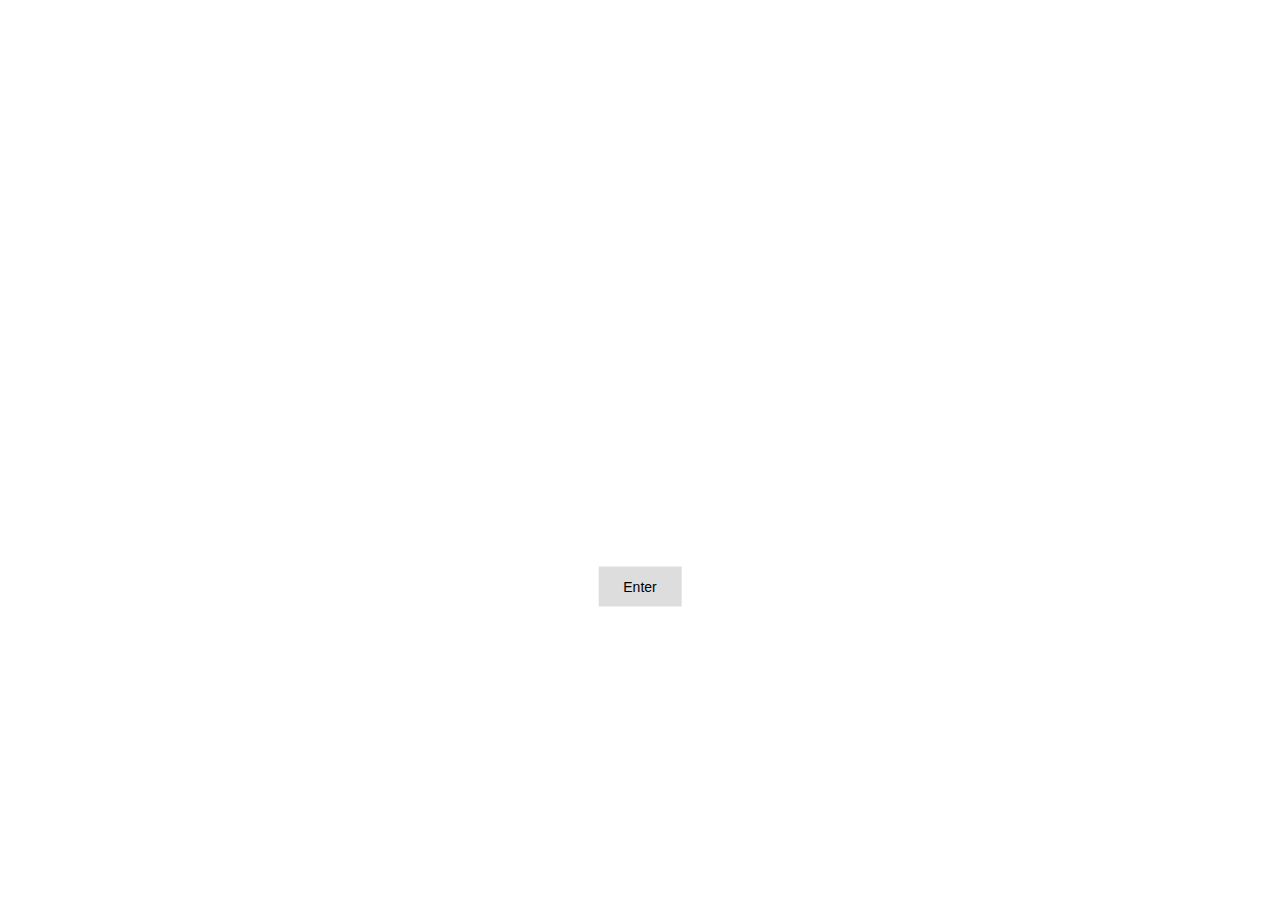
<file: index.html>
<!DOCTYPE html>
<html lang="en">
<head>
    <meta charset="utf-8">
    <meta http-equiv="X-UA-Compatible" content="IE=edge">
    <meta name="viewport" content="width=device-width, initial-scale=1">

    <link rel="stylesheet" href="https://maxcdn.bootstrapcdn.com/bootstrap/3.3.7/css/bootstrap.min.css">
    <script src="https://ajax.googleapis.com/ajax/libs/jquery/3.3.1/jquery.min.js"></script>
    <script src="https://maxcdn.bootstrapcdn.com/bootstrap/3.3.7/js/bootstrap.min.js"></script>

    <title>Index | Daniel Ogunsanya CV</title>

    <style type="text/css">
        @import url("css/bootstrap-3.3.7-dist/css/bootstrap.css");
        @import url("css/bootstrap-3.3.7-dist/css/bootstrap.min.css");
        @import url("css/bootstrap-3.3.7-dist/css/bootstrap-theme.css");
        @import url("css/bootstrap-3.3.7-dist/css/bootstrap-theme.min.css");

        .hero-image {
            height: 100%;
            background: url("https://www.prodriveit.co.uk/wp-content/uploads/2018/07/it-trust.jpg") no-repeat center;
            background-size: cover;
            position: relative;
        }

        .hero-text {
            text-align: center;
            position: absolute;
            top: 50%;
            left: 50%;
            transform: translate(-50%, -50%);
            color: white;
        }

        .hero-text button {
            border: none;
            outline: 0;
            display: inline-block;
            padding: 10px 25px;
            color: black;
            background-color: #ddd;
            text-align: center;
            cursor: pointer;
        }

        .hero-text button:hover {
            background-color: #555;
            color: white;
        }

        .space {
            padding: 15px 15px 0px;
        }
    </style>


</head>
<body>
<div class="hero-image">
    <div class="hero-text">
        <h1 style="font-size:50px">I am <br> Daniel Ogunsanya</h1>
        <p>And I'm an IT Consultant</p>
        <br>
        <h2 align="center">Welcome to my personal portfolio</h2>
        <br>
        <a href="about.html">
            <button>Enter</button>
        </a>
    </div>
</div>
</body>
</html>
</file>
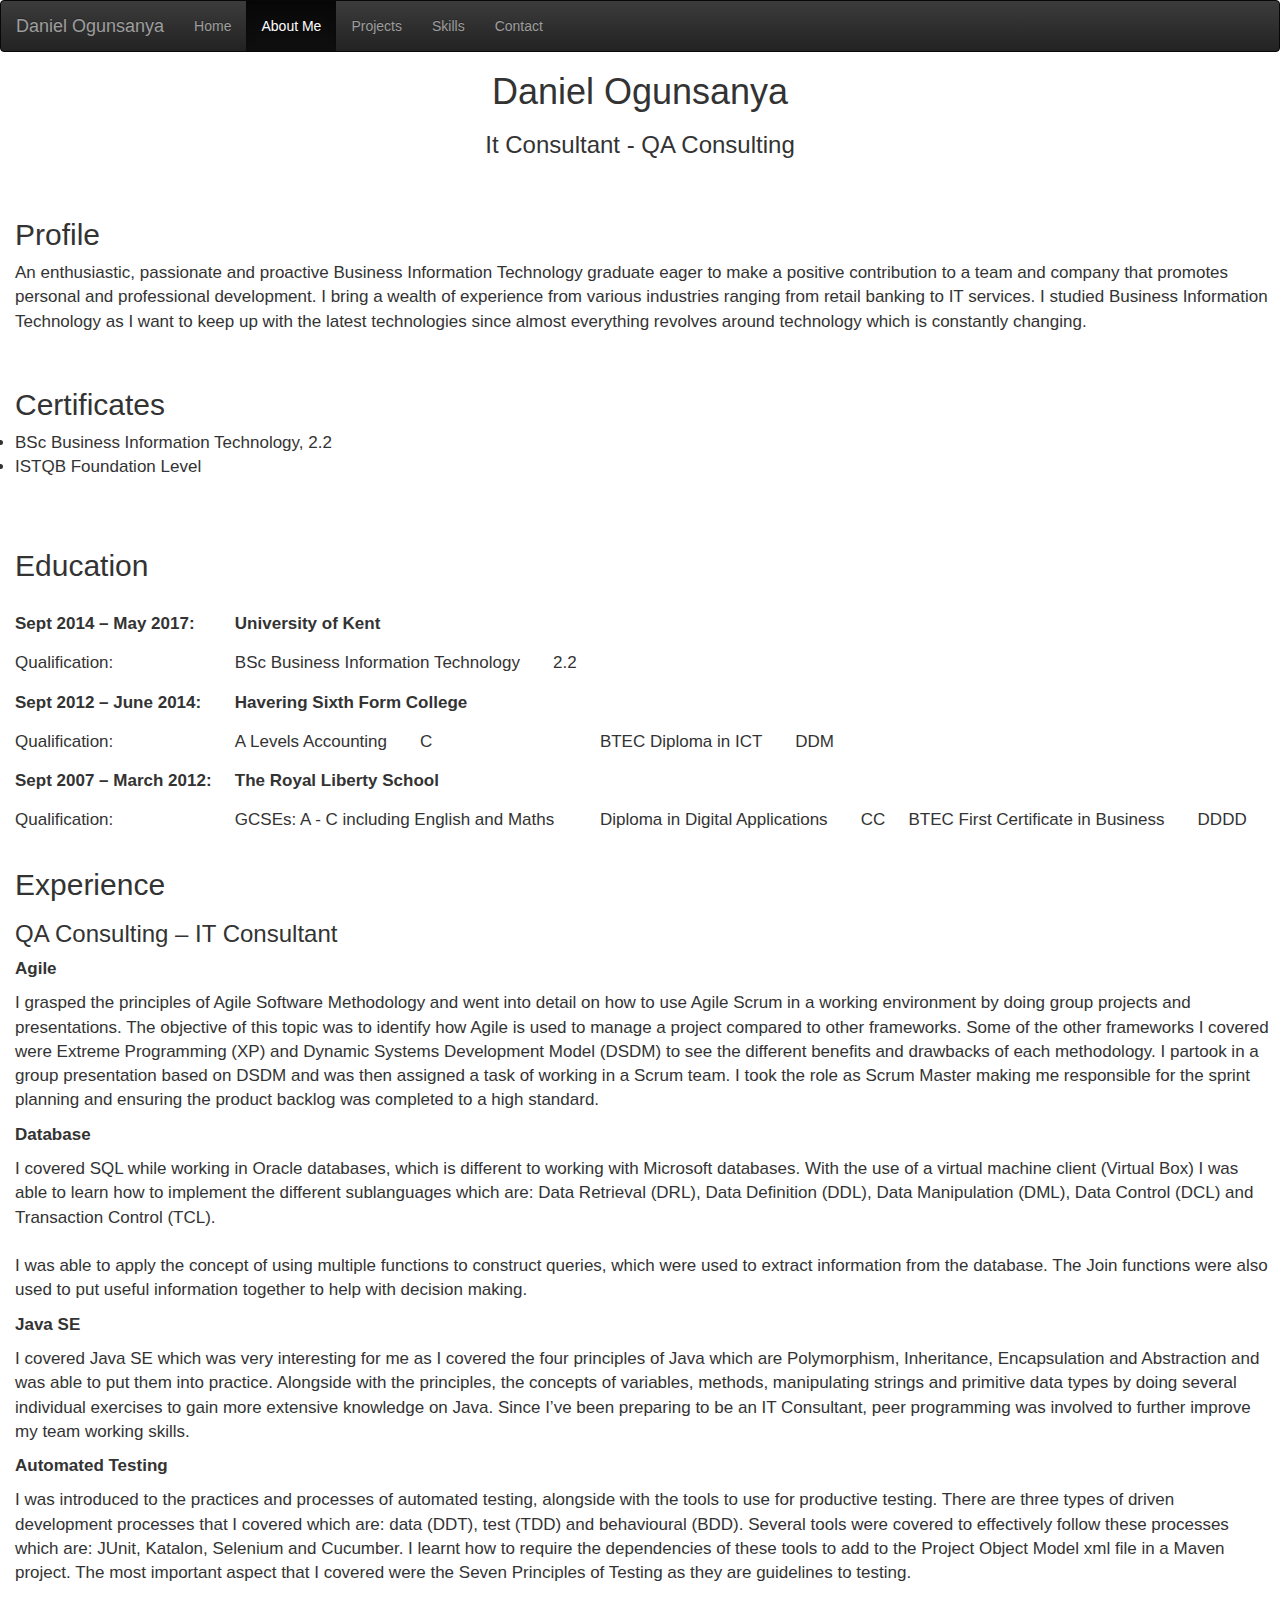
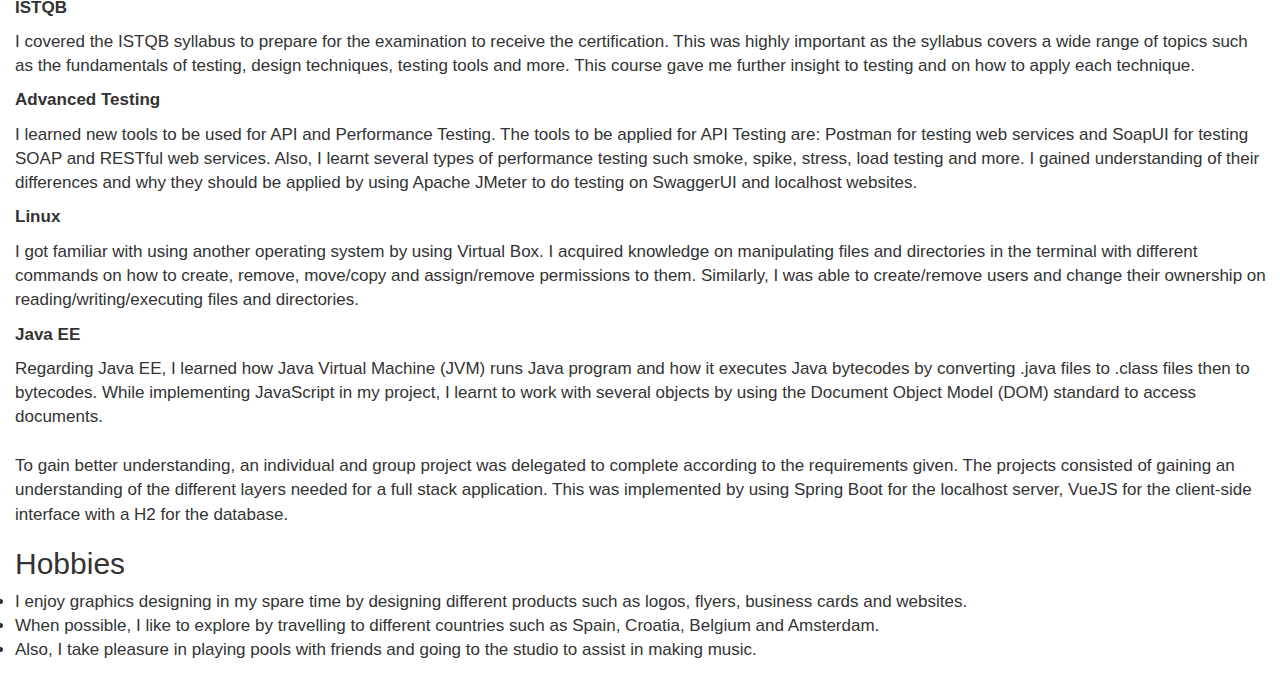
<file: about.html>
<!DOCTYPE html>
<html lang="en">
<head>
    <meta charset="utf-8">
    <meta http-equiv="X-UA-Compatible" content="IE=edge">
    <meta name="viewport" content="width=device-width, initial-scale=1">

    <link rel="stylesheet" href="https://maxcdn.bootstrapcdn.com/bootstrap/3.3.7/css/bootstrap.min.css">
    <script src="https://ajax.googleapis.com/ajax/libs/jquery/3.3.1/jquery.min.js"></script>
    <script src="https://maxcdn.bootstrapcdn.com/bootstrap/3.3.7/js/bootstrap.min.js"></script>

    <title>About Me | Daniel Ogunsanya CV</title>

    <style type="text/css">
        @import url("css/bootstrap-3.3.7-dist/css/bootstrap.css");
        @import url("css/bootstrap-3.3.7-dist/css/bootstrap.min.css");
        @import url("css/bootstrap-3.3.7-dist/css/bootstrap-theme.css");
        @import url("css/bootstrap-3.3.7-dist/css/bootstrap-theme.min.css");

        .grid-container {
            display: grid;
            grid-template-columns: auto auto auto auto;
            grid-gap: 5px;
            padding: 5px;
        }
        .grid-container>div {
            text-align: left;
            padding:5px 0;
            font-size: 17px;
        }

        .item1 {
             grid-column: 1 / span 1;
        }

        .info {
            grid-column: 3 / span 1;
        }

        .space {
            padding: 15px 15px 0px;
        }
    </style>


</head>
<body>

<nav class="navbar navbar-inverse">
    <div class="container-fluid">
        <div class="navbar-header">
            <button type="button" class="navbar-toggle" data-toggle="collapse" data-target="#myNavbar">
                <span class="icon-bar"></span>
                <span class="icon-bar"></span>
                <span class="icon-bar"></span>
            </button>
            <a class="navbar-brand" href="about.html">Daniel Ogunsanya</a>
        </div>
        <div class="collapse navbar-collapse" id="myNavbar">
            <ul class="nav navbar-nav">
                <li><a href="index.html">Home</a></li>
                <li class="active"><a href="about.html">About Me</a></li>
                <li><a href="projects.html">Projects</a></li>
                <li><a href="skills.html">Skills</a></li>
                <li><a href="contact.html">Contact</a></li>
            </ul>
        </div>
    </div>
</nav>

<!--sidrah chaudhry-->

<h1 align="center">Daniel Ogunsanya</h1>
<h3 align="center">It Consultant - QA Consulting</h3>
<br>

<div class="grid-container">
    <div class="info">
<h2>Profile</h2>
<p>An enthusiastic, passionate and proactive Business Information Technology graduate eager to make a positive contribution to a team and company that promotes personal and professional development. I bring a wealth of experience from various industries ranging from retail banking to IT services. I studied Business Information Technology as I want to keep up with the latest technologies since almost everything revolves around technology which is constantly changing.</p>
<br>

<h2>Certificates</h2>
<li>BSc Business Information Technology, 2.2 </li>
<li>ISTQB Foundation Level</li>
<br>
    </div>
</div>

<h2 class="space">Education</h2>
<div class="grid-container space">
    <div class="item1"><b>Sept 2014 – May 2017:</b></div>
    <div class="item2"><b>University of Kent</b></div>
    <div class="item1">Qualification:</div>
    <div class="item2">BSc Business Information Technology &nbsp; &nbsp; &nbsp; 2.2</div>

    <div class="item1"><b>Sept 2012 – June 2014:</b></div>
    <div class="item2"><b>Havering Sixth Form College</b></div>
    <div class="item1">Qualification:</div>
    <div class="item2">A Levels Accounting &nbsp; &nbsp; &nbsp; C</div>
    <div class="item2">BTEC Diploma in ICT &nbsp; &nbsp; &nbsp; DDM</div>

    <div class="item1"><b>Sept 2007 – March 2012:</b></div>
    <div class="item2"><b>The Royal Liberty School</b></div>
    <div class="item1">Qualification:</div>
    <div class="item2">GCSEs: A - C including English and Maths</div>
    <div class="item2">Diploma in Digital Applications &nbsp; &nbsp; &nbsp; CC</div>
    <div class="item2">BTEC First Certificate in Business &nbsp; &nbsp; &nbsp; DDDD</div>
</div>

<div class="grid-container">
    <div class="info">
<h2>Experience</h2>
<div>
    <h3>QA Consulting – IT Consultant </h3>
    <p><b>Agile</b></p>
    <p>I grasped the principles of Agile Software Methodology and went into detail on how to use Agile Scrum in a working environment by doing group projects and presentations. The objective of this topic was to identify how Agile is used to manage a project compared to other frameworks. Some of the other frameworks I covered were Extreme Programming (XP) and Dynamic Systems Development Model (DSDM) to see the different benefits and drawbacks of each methodology. I partook in a group presentation based on DSDM and was then assigned a task of working in a Scrum team. I took the role as Scrum Master making me responsible for the sprint planning and ensuring the product backlog was completed to a high standard.</p>

    <p><b>Database</b></p>
    <p>I covered SQL while working in Oracle databases, which is different to working with Microsoft databases. With the use of a virtual machine client (Virtual Box) I was able to learn how to implement the different sublanguages which are: Data Retrieval (DRL), Data Definition (DDL), Data Manipulation (DML), Data Control (DCL) and Transaction Control (TCL).
        <br><br>
        I was able to apply the concept of using multiple functions to construct queries, which were used to extract information from the database. The Join functions were also used to put useful information together to help with decision making.</p>

    <p><b>Java SE</b></p>
    <p>I covered Java SE which was very interesting for me as I covered the four principles of Java which are Polymorphism, Inheritance, Encapsulation and Abstraction and was able to put them into practice. Alongside with the principles, the concepts of variables, methods, manipulating strings and primitive data types by doing several individual exercises to gain more extensive knowledge on Java. Since I’ve been preparing to be an IT Consultant, peer programming was involved to further improve my team working skills.</p>

    <p><b>Automated Testing</b></p>
    <p>I was introduced to the practices and processes of automated testing, alongside with the tools to use for productive testing. There are three types of driven development processes that I covered which are: data (DDT), test (TDD) and behavioural (BDD). Several tools were covered to effectively follow these processes which are: JUnit, Katalon, Selenium and Cucumber. I learnt how to require the dependencies of these tools to add to the Project Object Model xml file in a Maven project. The most important aspect that I covered were the Seven Principles of Testing as they are guidelines to testing.</p>

    <p><b>ISTQB</b></p>
    <p>I covered the ISTQB syllabus to prepare for the examination to receive the certification. This was highly important as the syllabus covers a wide range of topics such as the fundamentals of testing, design techniques, testing tools and more. This course gave me further insight to testing and on how to apply each technique.</p>

    <p><b>Advanced Testing</b></p>
    <p>I learned new tools to be used for API and Performance Testing. The tools to be applied for API Testing are: Postman for testing web services and SoapUI for testing SOAP and RESTful web services. Also, I learnt several types of performance testing such smoke, spike, stress, load testing and more. I gained understanding of their differences and why they should be applied by using Apache JMeter to do testing on SwaggerUI and localhost websites.</p>

    <p><b>Linux</b></p>
    <p>I got familiar with using another operating system by using Virtual Box. I acquired knowledge on manipulating files and directories in the terminal with different commands on how to create, remove, move/copy and assign/remove permissions to them. Similarly, I was able to create/remove users and change their ownership on reading/writing/executing files and directories. </p>

    <p><b>Java EE </b></p>
    <p>Regarding Java EE, I learned how Java Virtual Machine (JVM) runs Java program and how it executes Java bytecodes by converting .java files to .class files then to bytecodes. While implementing JavaScript in my project, I learnt to work with several objects by using the Document Object Model (DOM) standard to access documents.
        <br><br>
        To gain better understanding, an individual and group project was delegated to complete according to the requirements given. The projects consisted of gaining an understanding of the different layers needed for a full stack application. This was implemented by using Spring Boot for the localhost server, VueJS for the client-side interface with a H2 for the database. </p>
</div>

<h2>Hobbies</h2>
<div>
    <li>I enjoy graphics designing in my spare time by designing different products such as logos, flyers, business cards and websites.</li>
    <li>When possible, I like to explore by travelling to different countries such as Spain, Croatia, Belgium and Amsterdam.</li>
    <li>Also, I take pleasure in playing pools with friends and going to the studio to assist in making music.</li>
</div>
    </div>
</div>

</body>
</html>
</file>
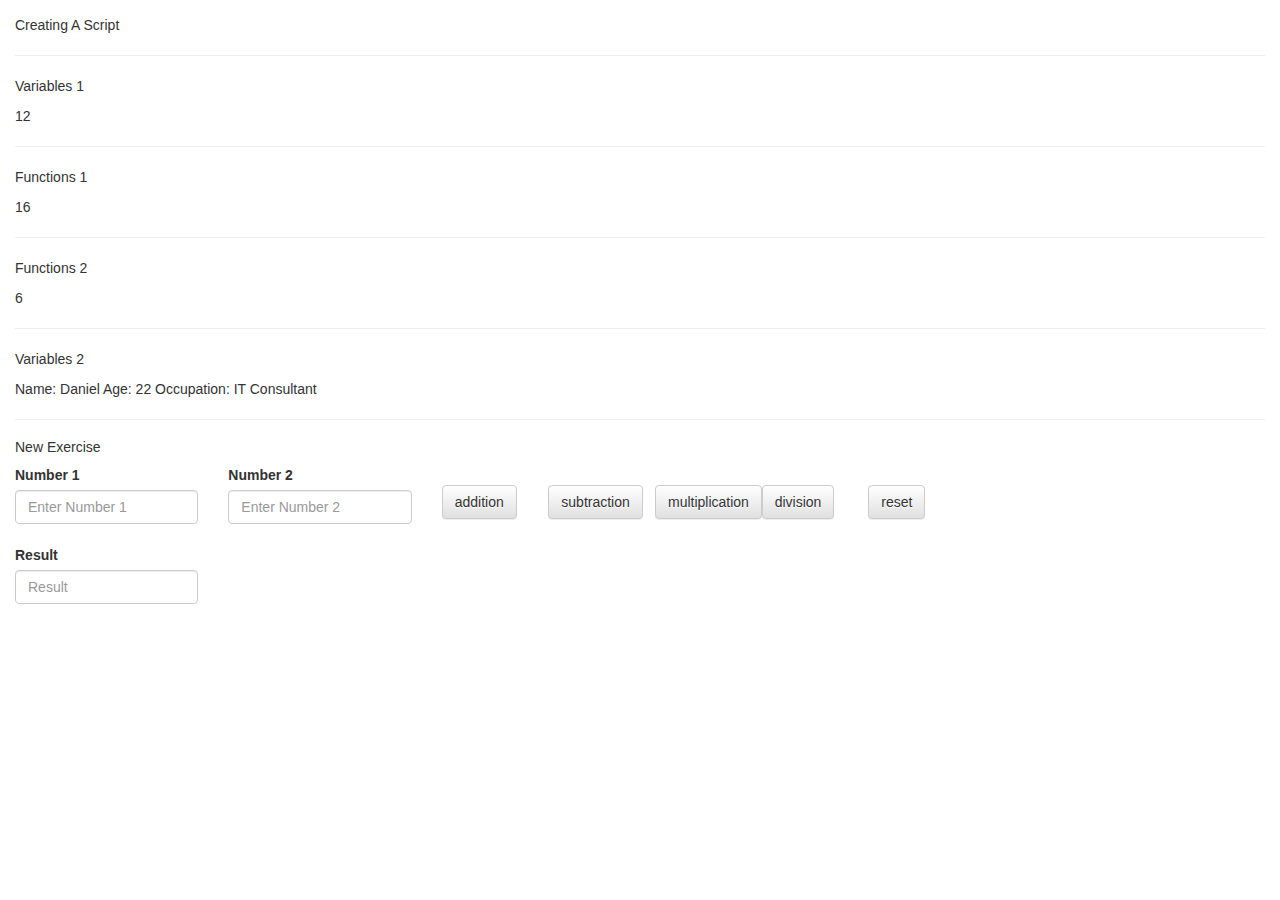
<file: basic.html>
<!DOCTYPE html>
<html lang="en">
<head>
    <meta charset="UTF-8">
    <title>Variables</title>

    <style type="text/css">
        @import url("css/bootstrap-3.3.7-dist/css/bootstrap.css");
        @import url("css/bootstrap-3.3.7-dist/css/bootstrap.min.css");
        @import url("css/bootstrap-3.3.7-dist/css/bootstrap-theme.css");
        @import url("css/bootstrap-3.3.7-dist/css/bootstrap-theme.min.css");

        .btn{
            vertical-align: middle;
        }

        .space {
            padding: 15px 15px 0px;
        }

    </style>

    <!--Variables 1-->
    <script>
        var one = 3;
        var two = 9;
        var three = one + two;
    </script>

    <!--Function 1-->
    <script>
        var input1 = 4;

        function functionOne(input1) {
            return input1*input1;
        }
    </script>

    <!--Function 2-->
    <script>
        var num1 = 1;
        var num2 = 2;
        var num3 = 3;

        function functionTwo(num1, num2, num3) {
            return num1+num2+num3;
        }
    </script>

    <!--Variables 2-->
    <script>
        var person = {
            name: 'Daniel',
            age: 22,
            occupation: 'IT Consultant'
        }
    </script>

    <!--New Exercise-->
    <script>
        function noValue() {
            return window.alert("Please Enter A Value");
        }

    </script>

    <!--Addition-->
    <script>
        function addition() {
            var numOne = document.getElementById("Number1").value;
            var numTwo = document.getElementById("Number2").value;
            var sum = parseInt(numOne) + parseInt(numTwo);
            document.getElementById("result").value = sum;

            if (!numOne || !numTwo){
                noValue();
            }
        }
    </script>

    <!--Subtraction-->
    <script>
        function subtraction() {
            var numOne = document.getElementById("Number1").value;
            var numTwo = document.getElementById("Number2").value;
            var sum = parseInt(numOne) - parseInt(numTwo);
            document.getElementById("result").value = sum;

            if (!numOne || !numTwo){
                noValue();
            }
        }
    </script>

    <!--Multiplication-->
    <script>
        function multiplication() {
            var numOne = document.getElementById("Number1").value;
            var numTwo = document.getElementById("Number2").value;
            var sum = parseInt(numOne) * parseInt(numTwo);
            document.getElementById("result").value = sum;

            if (!numOne || !numTwo){
                noValue();
            }
        }
    </script>

    <!--Division-->
    <script>
        function division() {
            var numOne = document.getElementById("Number1").value;
            var numTwo = document.getElementById("Number2").value;
            var sum = parseInt(numOne) / parseInt(numTwo);
            document.getElementById("result").value = sum;

            if (!numOne || !numTwo){
                noValue();
            }
        }
    </script>
</head>
<body>
<div class="space">
<p>Creating A Script</p>
<script>
    alert('Hello World');
</script>
<hr>

<p>Variables 1</p>
<script>
    alert(three);
    console.log(three);
    document.write(three);
</script>
<br>
<hr>

<p>Functions 1</p>
<script>
    document.write(functionOne(input1));
</script>
<br>
<hr>

<p>Functions 2</p>
<script>
    document.write(functionTwo(num1, num2, num3));
</script>
<br>
<hr>

<p>Variables 2</p>
<script>
    document.write('Name: ' + person.name + ' Age: ' + person.age + '\n Occupation: ' + person.occupation);
</script>
    <br>
    <hr>

<h5>New Exercise</h5>
</div>
<form id="add">
    <div class="form-row">
        <div class="form-group col-md-2">
            <label for="Number1">Number 1</label>
            <input type="number" class="form-control" id="Number1" placeholder="Enter Number 1">
        </div>
        <div class="form-group col-md-2">
            <label for="Number2">Number 2</label>
            <input type="number" class="form-control" id="Number2" placeholder="Enter Number 2">
        </div>
    </div>
        <br>
    <div class="form-row">
        <div class="form-group col-md-1" align="left">
        <button type="button" class="btn btn-default" onclick="addition()">addition</button>
        </div>

        <div class="form-group col-md-1" align="left">
            <button type="button" class="btn btn-default" onclick="subtraction()">subtraction</button>
        </div>

        <div class="form-group col-md-1" align="left">
            <button type="button" class="btn btn-default" onclick="multiplication()">multiplication</button>
        </div>

        <div class="form-group col-md-1" align="left">
            <button type="button" class="btn btn-default" onclick="division()">division</button>
        </div>

        <div class="form-group col-md-1" align="left">
            <button type="reset" class="btn btn-default">reset</button>
        </div>
    </div>
    <br><br><br>
    <div class="form-row">
        <div class="form-group col-md-2">
            <label for="Number2">Result</label>
            <input type="number" class="form-control" id="result" placeholder="Result">
        </div>
    </div>
</form>
</body>
</html>
</file>
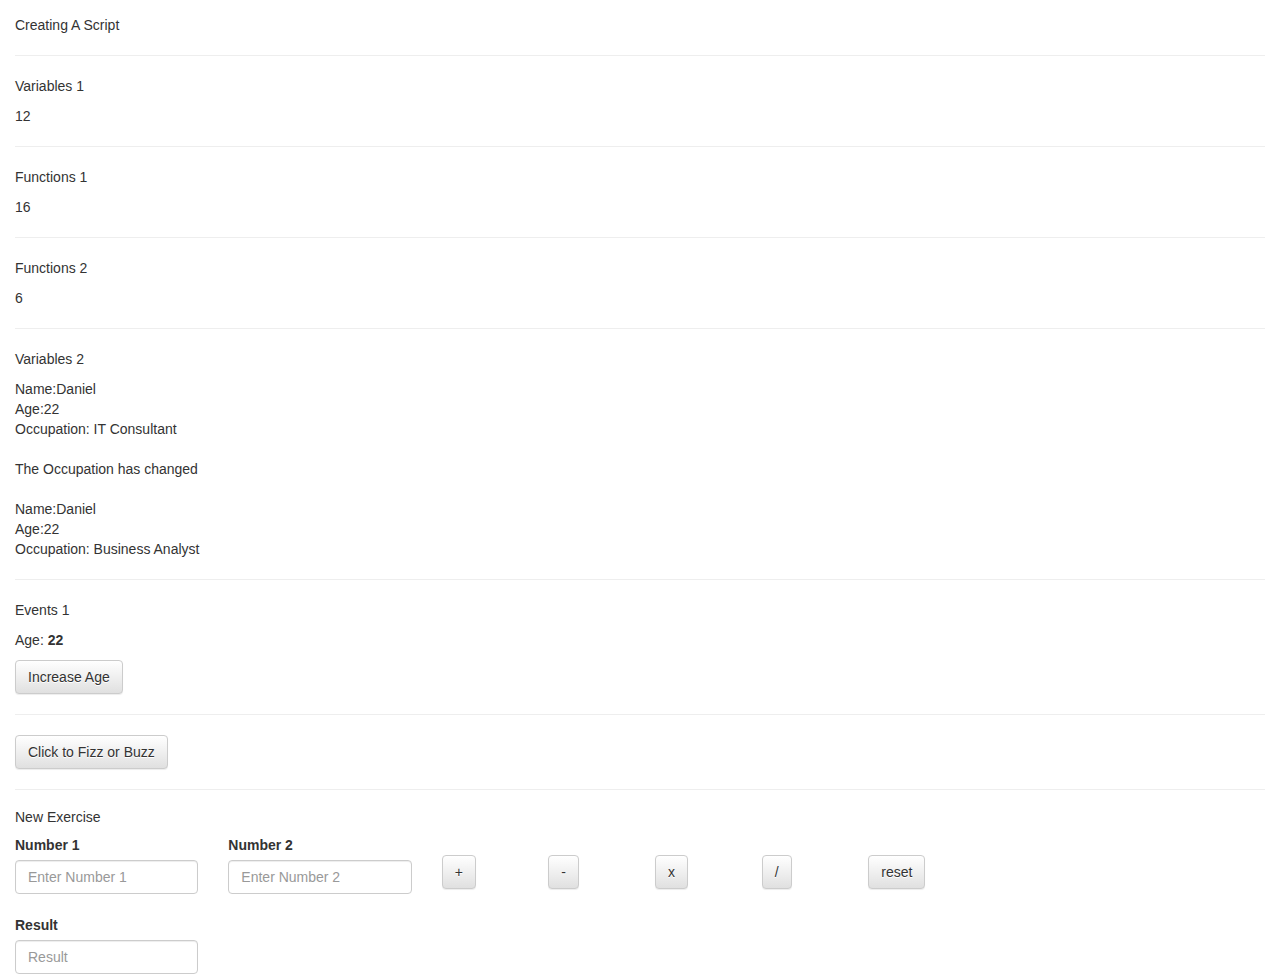
<file: JS Exercises/basic.html>
<!DOCTYPE html>
<html lang="en">
<head>
    <meta charset="UTF-8">
    <title>Variables</title>

    <style type="text/css">
        @import url("css/bootstrap-3.3.7-dist/css/bootstrap.css");
        @import url("css/bootstrap-3.3.7-dist/css/bootstrap.min.css");
        @import url("css/bootstrap-3.3.7-dist/css/bootstrap-theme.css");
        @import url("css/bootstrap-3.3.7-dist/css/bootstrap-theme.min.css");

        .btn{
            vertical-align: middle;
        }

        .space {
            padding: 15px 15px 0px;
        }

    </style>
</head>
<body>
<div class="space">
    <p>Creating A Script</p>

    <script>
        alert('Hello World');
    </script>
    <hr>

    <!--Variables 1-->
    <script>
        var one = 3;
        var two = 9;
        var three = one + two;
    </script>

    <p>Variables 1</p>
    <script>
        alert(three);
        console.log(three);
        document.write(three);
    </script>
    <br>
    <hr>

    <!--Function 1-->
    <script>
        var input1 = 4;

        function functionOne(input1) {
            return input1*input1;
        }
    </script>
    <p>Functions 1</p>
    <script>
        document.write(functionOne(input1));
    </script>
    <br>
    <hr>

    <!--Function 2-->
    <script>
        var num1 = 1;
        var num2 = 2;
        var num3 = 3;

        function functionTwo(num1, num2, num3) {
            return num1+num2+num3;
        }
    </script>
    <p>Functions 2</p>
    <script>
        document.write(functionTwo(num1, num2, num3));
    </script>
    <br>
    <hr>


    <!--Variables 2 & Events 1-->
    <script>
        var person = {
            name: 'Daniel',
            age: 22,
            occupation: 'IT Consultant'
        };

        function increaseAge() {
            person.age = person.age + 1;
            document.getElementById('newAge').innerHTML = person.age;
//            document.write('Age:' + person.age);
            console.log(person);
        }
    </script>

    <p>Variables 2</p>
    <script>
        document.write('Name:' + person.name + '<br>' + 'Age:' + person.age + '<br>' + 'Occupation: ' + person.occupation +'<br>');
        person.occupation = "Business Analyst";
        document.write('<br>' + 'The Occupation has changed' + '<br>' + '<br>' + 'Name:' + person.name + '<br>' + 'Age:' + person.age + '<br>' + 'Occupation: ' + person.occupation);
    </script>
    <br>
    <hr>

    <p>Events 1</p>
    <div>
    <p>Age: <b  id="newAge">22</b></p>
    <button type="button" class="btn btn-default" onclick="increaseAge()">Increase Age</button>
    </div>
    <hr>

    <!--Fizz Buzz-->
    <script>
        function fizzBuzz() {

            for (var i = 1; i <= 100; i++) {
                FB.innerHTML = JSON.stringify(i);
                if (i % 15 == 0) {
                    console.log("FizzBuzz");
                    var pTag = document.createElement("p");
                    pTag.appendChild(document.createTextNode("FizzBuzz"));
                    var element = document.getElementById("fbDiv");
                    element.appendChild(pTag);
                }
                else if (i % 3 == 0) {
                    console.log("Fizz");
                    var pTag = document.createElement("p");
                    pTag.appendChild(document.createTextNode("Fizz"));
                    var element = document.getElementById("fbDiv");
                    element.appendChild(pTag);
                }
                else if (i % 5 == 0) {
                    console.log("Buzz");
                    var pTag = document.createElement("p");
                    pTag.appendChild(document.createTextNode("Buzz"));
                    var element = document.getElementById("fbDiv");
                    element.appendChild(pTag);
                }
                else {
                    console.log(i);
                    var pTag = document.createElement("p");
                    pTag.appendChild(document.createTextNode(i));
                    var element = document.getElementById("fbDiv");
                    element.appendChild(pTag);
                }
            }
        }
    </script>
    <div id = "fbDiv"></div>
    <button type="button" class="btn btn-default" onclick="fizzBuzz()">Click to Fizz or Buzz</button>
    <hr>

    <!--Iteration 4-->



    <!-- [base64] -->
    <!--New Exercise-->
    <script>
        function noValue() {
            return window.alert("Please Enter A Value");
        }
    </script>

    <h5>New Exercise</h5>
</div>
<form>
    <div class="form-row">
        <div class="form-group col-md-2">
            <label for="Number1">Number 1</label>
            <input type="number" class="form-control" id="Number1" placeholder="Enter Number 1">
        </div>
        <div class="form-group col-md-2">
            <label for="Number2">Number 2</label>
            <input type="number" class="form-control" id="Number2" placeholder="Enter Number 2">
        </div>
    </div>
        <br>

    <!--Addition-->
    <script>
        function addition() {
            var numOne = document.getElementById("Number1").value;
            var numTwo = document.getElementById("Number2").value;
            var sum = parseInt(numOne) + parseInt(numTwo);
            document.getElementById("result").value = sum;

            if (!numOne || !numTwo){
                noValue();
            }
        }
    </script>

    <div class="form-row">
        <div class="form-group col-md-1" align="left">
        <button type="button" class="btn btn-default" onclick="addition()">+</button>
        </div>

        <!--Subtraction-->
        <script>
            function subtraction() {
                var numOne = document.getElementById("Number1").value;
                var numTwo = document.getElementById("Number2").value;
                var sum = parseInt(numOne) - parseInt(numTwo);
                document.getElementById("result").value = sum;

                if (!numOne || !numTwo){
                    noValue();
                }
            }
        </script>

        <div class="form-group col-md-1" align="left">
            <button type="button" class="btn btn-default" onclick="subtraction()">-</button>
        </div>

        <!--Multiplication-->
        <script>
            function multiplication() {
                var numOne = document.getElementById("Number1").value;
                var numTwo = document.getElementById("Number2").value;
                var sum = parseInt(numOne) * parseInt(numTwo);
                document.getElementById("result").value = sum;

                if (!numOne || !numTwo){
                    noValue();
                }
            }
        </script>

        <div class="form-group col-md-1" align="left">
            <button type="button" class="btn btn-default" onclick="multiplication()">x</button>
        </div>

        <!--Division-->
        <script>
            function division() {
                var numOne = document.getElementById("Number1").value;
                var numTwo = document.getElementById("Number2").value;
                var sum = parseInt(numOne) / parseInt(numTwo);
                document.getElementById("result").value = sum;

                if (!numOne || !numTwo){
                    noValue();
                }
            }
        </script>

        <div class="form-group col-md-1" align="left">
            <button type="button" class="btn btn-default" onclick="division()">/</button>
        </div>

        <div class="form-group col-md-1" align="left">
            <button type="reset" class="btn btn-default">reset</button>
        </div>
    </div>
    <br><br><br>
    <div class="form-row">
        <div class="form-group col-md-2">
            <label for="Number2">Result</label>
            <input type="number" class="form-control" id="result" placeholder="Result">
        </div>
    </div>
</form>
</body>
</html>
</file>
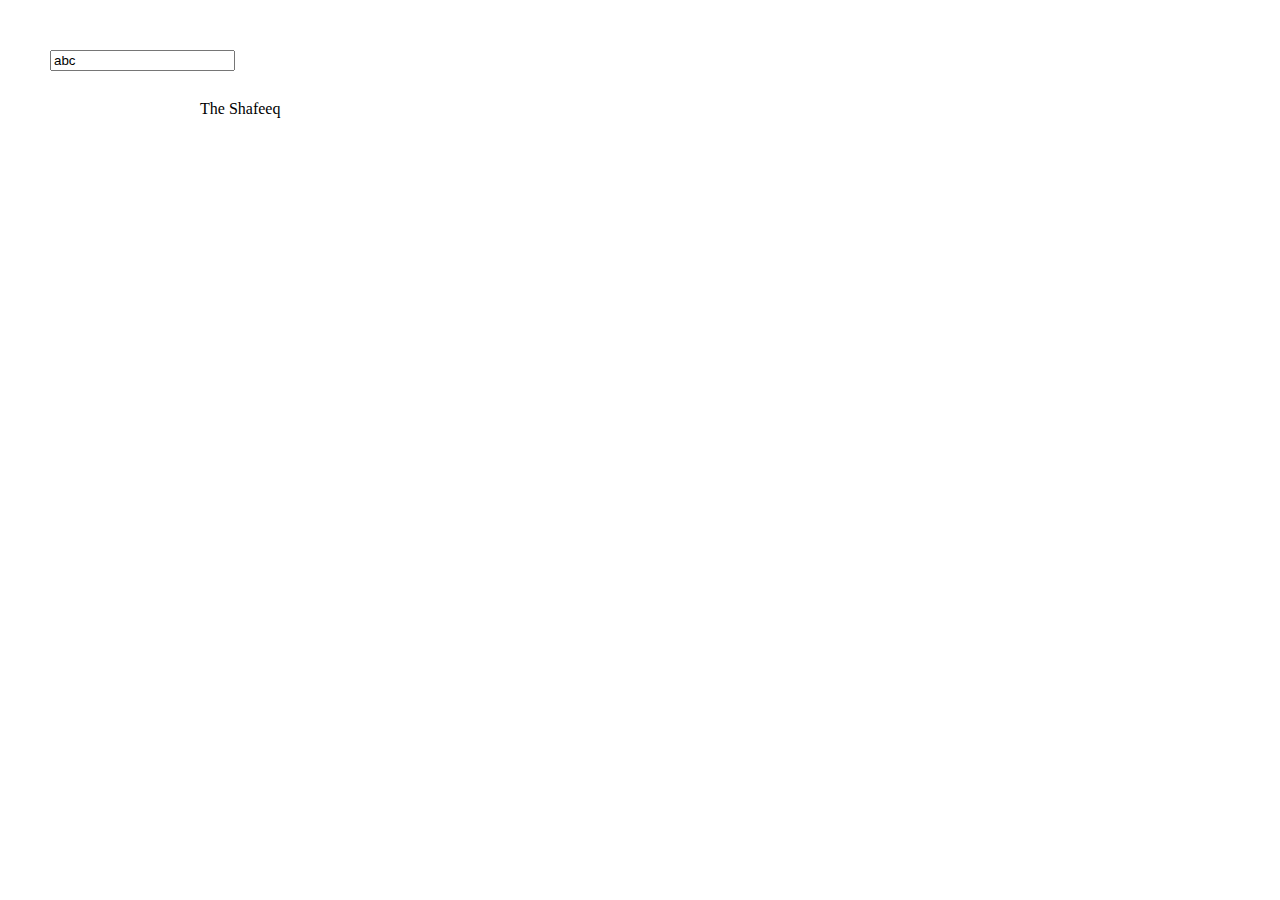
<file: JS Exercises/mouse event.html>
<html lang="en">
<head>
    <title>Text Follow Mouse</title>
</head>
<script>
    var T;
    var S;
    var FS=10;
    function moving(){
        T = window.document.getElementById("textBox");
        S=window.document.getElementById("SP");
        S.style.top=window.event.clientY;
        console.log(S.style.top);
        S.style.left=window.event.clientX;
        if (event.ctrlKey){ FS++;}
        if (event.altKey){ FS--;}
        S.style.fontSize=FS;
    }
    function mouseout(){
        if(T.value!="")	S.innerHTML = T.value;
    }
</script>
<body onmousemove="moving()"></body>
<input type="text" id="textBox" value ="abc"
       style="position:absolute;top:50;left:50"
       onmouseleave="mouseout()">
<span style="position:absolute;top:100;left:200" id="SP">The Shafeeq</span>
</html>​
</file>
